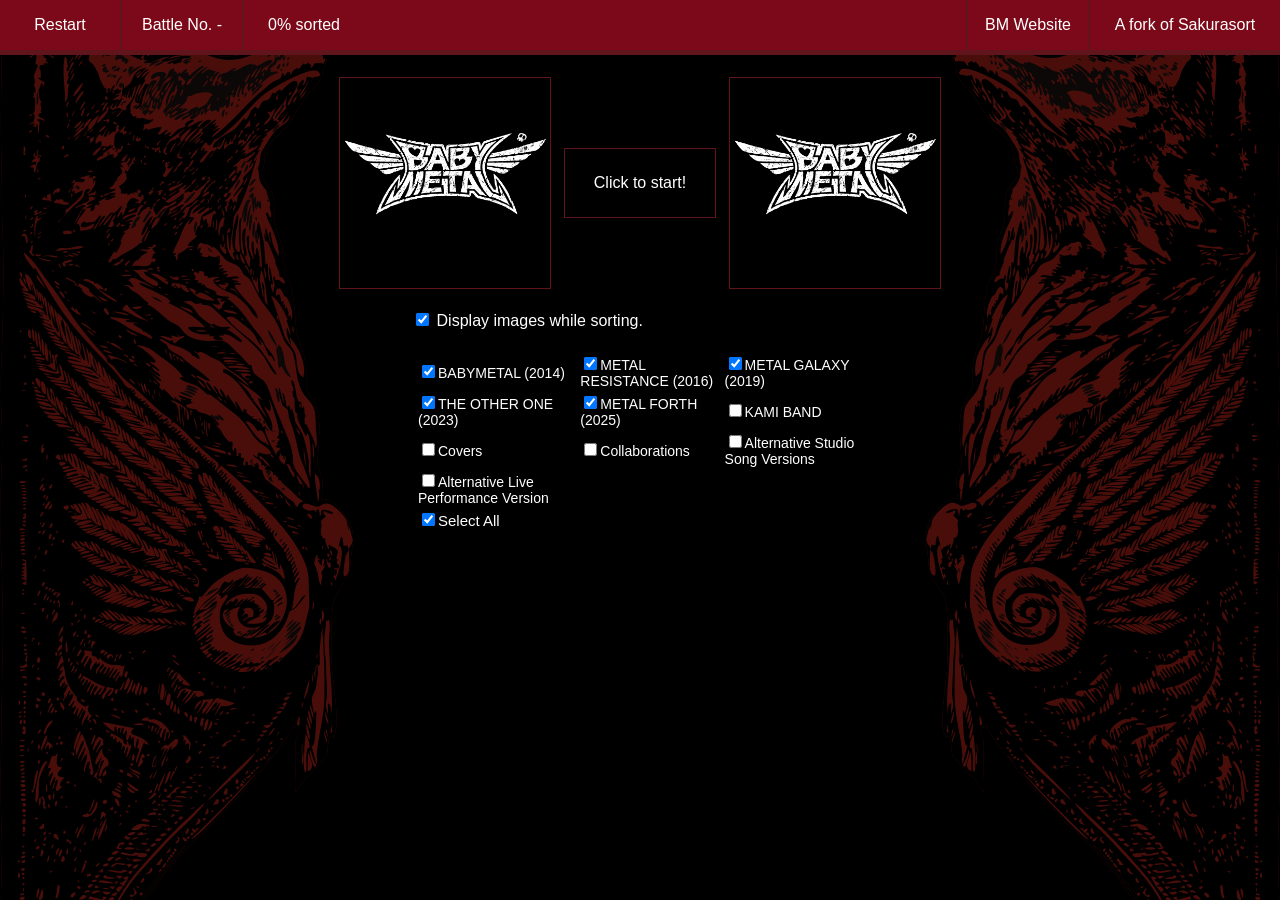
<file: oldindex.html>
<!DOCTYPE html PUBLIC "-//W3C//DTD HTML 4.01 Transitional//EN">
<html lang="en">
	<head>
		<meta http-equiv="Content-Type" content="text/html; charset=UTF-8">
		<meta http-equiv="Content-Script-Type" content="text/javascript">
		<meta http-equiv="Content-Style-Type" content="text/css">
		<meta http-equiv="pragma" content="no-cache">
		<meta http-equiv="Cache-Control" content="no-cache">
		<meta name="author" content="kama">
		<title>BABYMETAL Song Sort</title>
		<script type="text/javascript" src="https://ajax.googleapis.com/ajax/libs/jquery/2.1.1/jquery.min.js"></script>
		<script type="text/javascript" src="js/mod_k-factory.js"></script>
		<script type="text/javascript" src="js/fnc_main_v3.js"></script>
		<script type="text/javascript" src="js/bm/fnc_data_v2.js"></script>
		<script type="text/javascript" src="js/bm/op.js"></script>
		<script type="text/javascript" src="js/bm/src.js"></script>
		<link rel="stylesheet" type="text/css" href="css/kcs_style.css">
		<link rel="stylesheet" type="text/css" href="css/style-bm.css">
    <link rel="shortcut icon" href="img/favicon.ico" />
	</head>

	<body onload="startup()">

	  <div id="menubar">
        <div class="menu-item menu-link" id="menu-restart"><p>Restart</p></div>
        <div class="menu-item"><p>Battle No. <span id="lblCount">-</span></p></div>
        <div class="menu-item"><p><span id="lblProgress">0</span>% sorted</p></div>
        <a href="https://github.com/sakurasort/sakurasort.github.io">
          <div class="menu-item menu-link menu-right" style="width:190px;"><p>A fork of Sakurasort</p></div>
        </a>
	    <a href="http://www.babymetal.com/">
          <div class="menu-item menu-link menu-right"><p>BM Website</p></div>
        </a>
	  </div>

		<div align="center">
			<table id="mainTable">

				<thead>
					<tr>
						<td colspan="3" class="tb_header"><br><br><br></td>
					</tr>
				</thead>

				<tbody>
					<tr>
						<td id="fldLeft" onclick="fnc_Sort(-1);" rowspan="3"><img src="img/bm.png"></td>
						<td style="border: 0px; width: 7px;" rowspan="3"></td>
						<td id="fldMiddleT" onclick="fnc_Sort(0);"><p>BM Song Sort</p>
							<p></p></td>
						<td style="border: 0px; width: 7px;" rowspan="3"></td>
						<td id="fldRight" onclick="fnc_Sort(1);" rowspan="3"><img src="img/bm.png"></td>
					</tr>
					<tr>
						<td id="fldMiddleB" onclick="fnc_Undo();">Click to start!</td>
					</tr>
					<tr>
						<td id="fldMiddleB2"></td>
					</tr>
				</tbody>

				<tfoot>
					<tr>
						<td colspan="3">
							<div align="center">
								<br>
								<input id="optImage" checked="checked" type="checkbox">
								<span class="tb_header">Display images while sorting.</span>
							</div>
						</td>
					</tr>
				</tfoot>

			</table>
		</div><br>

		<table id="optTable" align="center" width="450"></table><br>

		<div id="ranTable" width="640px" class="tb" style="display:none;" align="center">
			<div>
				<form>
					<input id="btn-rawtext" value="Raw Text Results" onclick="OpenWnd()" type="button">
				</form>
			</div>
		</div>

		<div class="style4" id="resultField" style="text-align:center;"><br></div>

	</body>
</html>
</file>
<file: css/kcs_style.css>
<!DOCTYPE html PUBLIC "-//W3C//DTD HTML 4.01 Transitional//EN" "http://www.w3.org/TR/html4/loose.dtd"> 


#mainTable {
   font-size: 16px;
   font-family: 'Arial', sans-serif;
   text-align: center;
   vertical-align: middle;
   width: 410px;
   margin-left: auto;
   margin-right: auto;
   border-collapse: separate;
   border-spacing: 10px 5px;
}

img {
	width: 140px;
	height: 180px;
}

.tb_header {
	padding-bottom: 10px;
	font-family: Arial, Helvetica, sans-serif;
}

#fldLeft    {
	text-align: center;
	width: 165px;
	height: 180px;
	padding:0px;
	border: 1px solid #333333;
	cursor:pointer;
	font-family: Arial, Helvetica, sans-serif;
}
#fldRight   {
	text-align: center;
	width: 165px;
	height: 180px;
	padding:0px;
	border: 1px solid #333333;
	cursor:pointer;
	font-family: Arial, Helvetica, sans-serif;
}
#fldMiddleT {
	text-align: center;
	width: 150px;
	height: 60px;
	padding:0px;
	border: 1px solid #333333;
	cursor:pointer;
	font-family: Arial, Helvetica, sans-serif;
}
#fldMiddleB {
	text-align: center;
	width: 150px;
	height: 60px;
	padding:0px;
	border: 1px solid #333333;
	cursor:pointer;
	font-family: Arial, Helvetica, sans-serif;
}
#fldMiddleB2 {
	text-align: center;
	width: 150px;
	height: 60px;
	padding:0px;
	border: 1px solid #333333;
	cursor:pointer;
	font-family: Arial, Helvetica, sans-serif;
}

.cbox {
	cursor:pointer;
	font-family: Arial, Helvetica, sans-serif;
	font-size: 9px;
}

div#resultField {
    display: block;
    width: 80%;
    margin: 0px auto;
}

.resTable {
    display: block;
    float: left;
	font-size:12px;
	line-height:120%;
	margin: 0.5em;
	border:1px solid #000;
	border-collapse:collapse;
	text-align: center;
	font-family: Arial, Helvetica, sans-serif;
}

.resTableH {
	background-color:#000000;
	text-align:center;
	font-family: Arial, Helvetica, sans-serif;
}
.resTableL {

	border:1px solid #000000;
	text-align:right;
	padding-right:5px;
	font-family: Arial, Helvetica, sans-serif;
}
.resTableR {

	border:1px solid #000000;
	// padding-left:5px;
	font-family: Arial, Helvetica, sans-serif;
    width: 14em;
}

a       {
	text-decoration:none;
	font-family: Arial, Helvetica, sans-serif;
}
a:hover {
	color:#99ccff;
	font-family: Arial, Helvetica, sans-serif;
}
</file>
<file: css/style-bm.css>
body {
  background-color: #000;
  font-family: "Open Sans","Helvetica Neue",Helvetica,Arial,"游ゴシック",YuGothic,"ヒラギノ角ゴ ProN W3","Hiragino Kaku Gothic ProN","メイリオ",Meiryo,sans-serif;
  font-size: 16px;
  color: #fff;
  background-image: url("../img/fox-right.png"), url("../img/fox-left.png");
  background-repeat: no-repeat;
  background-attachment: fixed;
  background-position: right top, left top;
}

.resTable {
  border: 3px solid #5F151B;
  border-radius: 5px;
}

a, a:hover {
  color: #fff;
}

#optTable {
	font-size: 15px;
}

#fldRight, #fldLeft {
  width: 210px;
  height: 210px;
  border: 1px solid #5F151B;
  font-size: 16px;
}

#fldMiddleT, #fldMiddleB, #fldMiddleB2 {
  border: 1px solid #5F151B;
}

#fldMiddleT, #fldMiddleB2 {
  visibility:hidden;
}

img {
  height: 210px;
  width: 210px;
}

#btn-rawtext {
	cursor: pointer;
	background-color: #7C0919;
  color: #fff;
	width: 150px;
	padding: 2px;
	border: 3px solid #5F151B;
	border-radius: 10px;
}

#menubar {
  position: fixed;
  color: #fff;
  width: 100%;
  height: 50px;
  top: 0px;
  left: 0px;
  background-color: #7C0919;
  z-index: 1;
  text-align: center;
  border-bottom-color: #5F151B;
  border-bottom-width: 5px;
  border-bottom-style: solid;
}

.menu-item {
  width: 120px;
  height: 100%;
  bottom: 50px;
  float: left;
  border-left-color: #5F151B;
  border-left-width: 2px;
  border-left-style: solid;
}

#menu-restart {
  border-left-width: 0px; 
}

.menu-link {
  cursor: pointer;
}

.menu-right {
  float: right;
}

.resTable thead {
  background-color: #000;
  color: #fff;
}

.resTable tbody, #fldLeft, #fldMiddleT, #fldRight, #fldMiddleB {
  background-color: #000;
}

.cbox {
  font-size: 14px;
}
</file>
